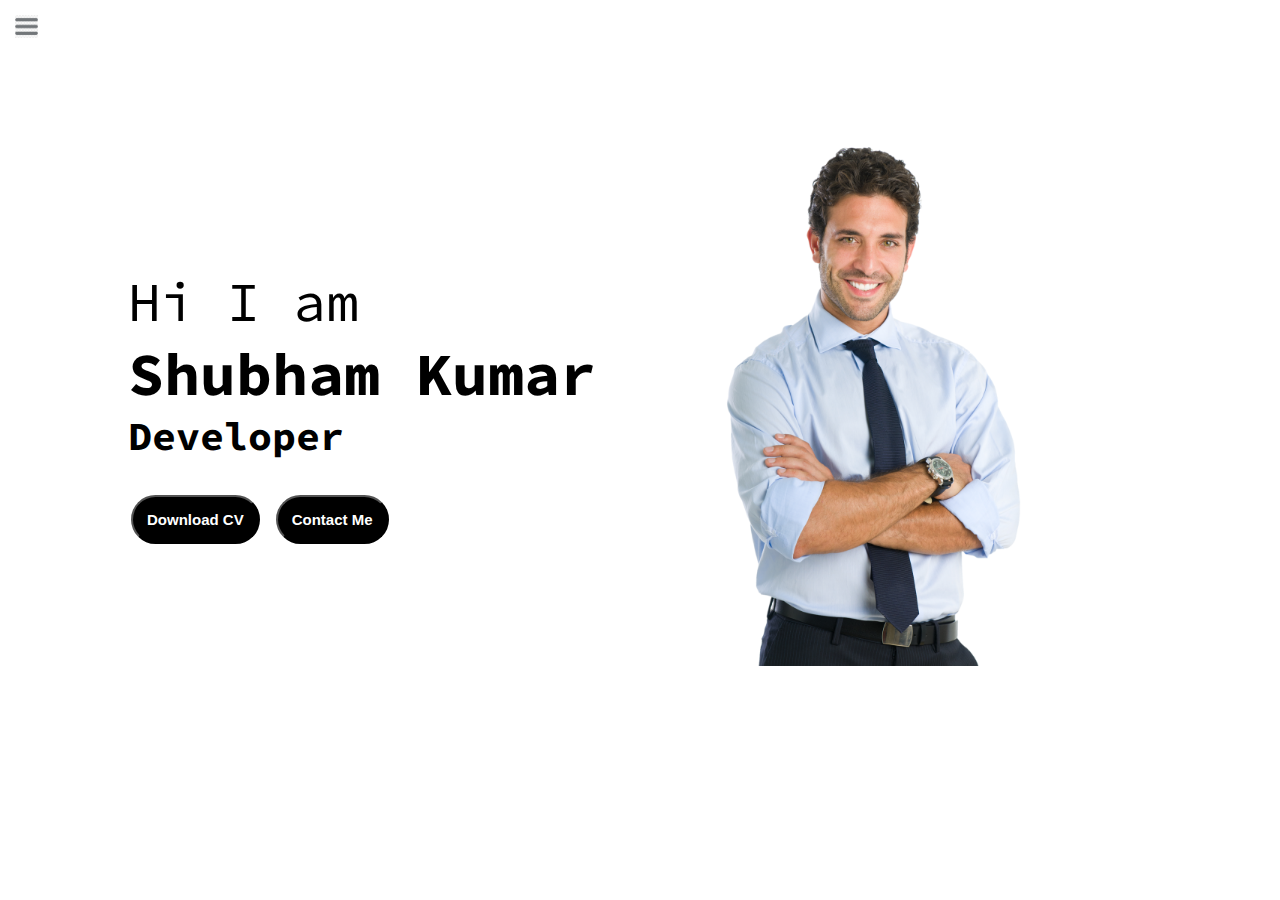
<file: index.html>
<!DOCTYPE html>
<html lang="en">

<head>
    <meta charset="UTF-8">
    <meta http-equiv="X-UA-Compatible" content="IE=edge">
    <meta name="viewport" content="width=device-width, initial-scale=1.0">
    <title>Personal-Portfolio</title>
    <!-- Linking CSS -->
    <link rel="stylesheet" href="style.css">
</head>

<body>
    <div class="container">
        <div class="sidebar sidebarGo">
            <!-- Navigation Bar -->
            <nav>
                <ul>
                    <li><a href="/">Home</a></li>
                    <li><a href="/intro.html">Intro</a></li>
                    <li><a href="/contact.html">Contact Me</a></li>
                </ul>
            </nav>
        </div>
        <!-- Main Content -->
        <div class="main">
            <!-- Sidebar-->
            <div class="hamburger">
                <img class="ham" src="images/ham.png" alt="" width="23px">
                <img class="cross" src="images/cross.png" alt="" width="23px">
            </div>
            <div class="infoContainer">
                <div class="devinfo">
                    <div class="hello">Hi I am </div>
                    <div class="name">Shubham Kumar </div>
                    <div class="about">Developer</div>
                    <div class="buttons">
                        <a href="/cv.txt" target="_blank">
                        <button>Download CV</button></a>
                        <a href="/contact.html">
                        <button>Contact Me</button></a>
                    </div>
                </div>
                <div class="devPic"><img src="images/dev.png" alt=""></div>
            </div>
        </div>
    </div>
    <!-- Linking Javascript -->
    <script src="script.js"></script>
</body>

</html>
</file>
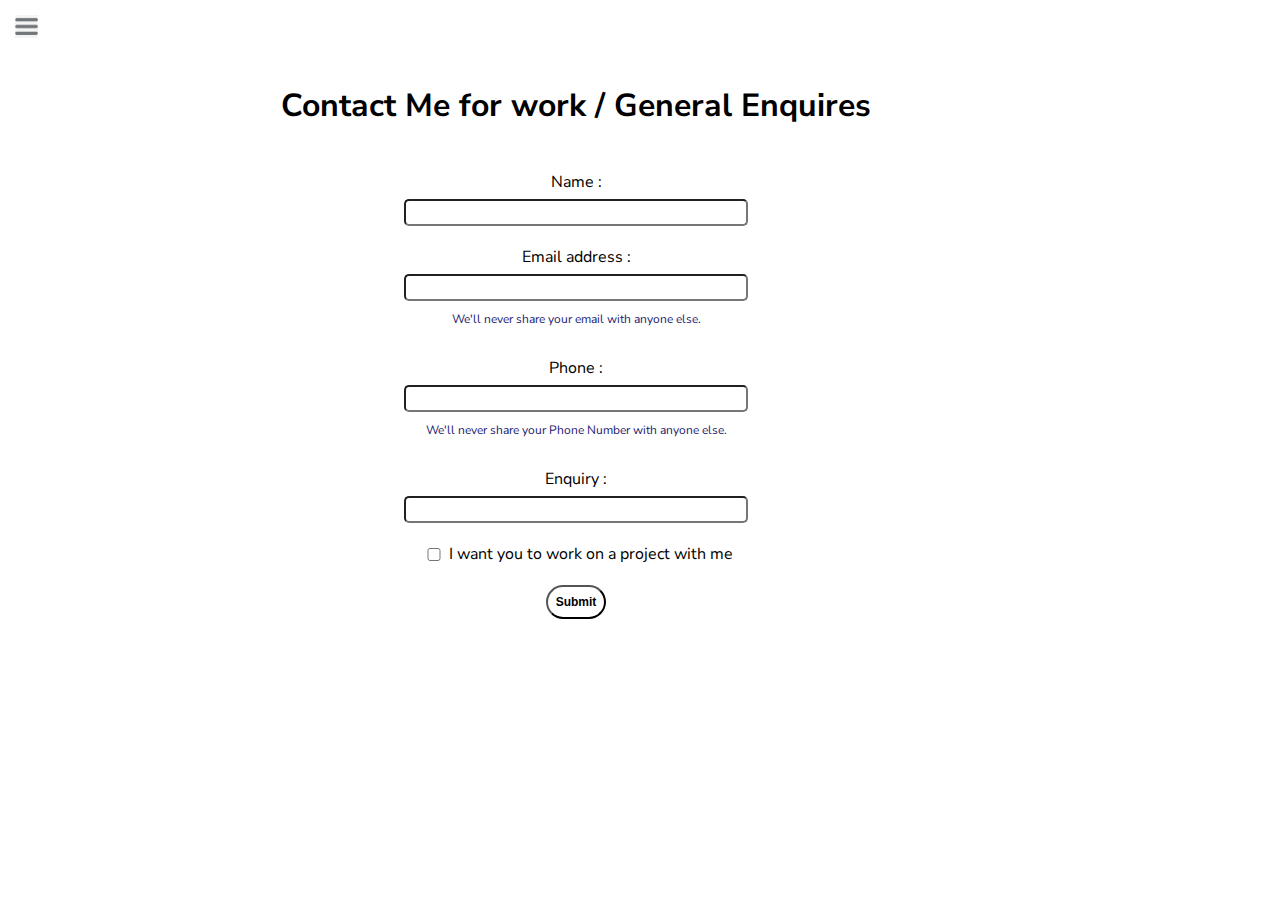
<file: contact.html>
<!DOCTYPE html>
<html lang="en">

<head>
    <meta charset="UTF-8">
    <meta http-equiv="X-UA-Compatible" content="IE=edge">
    <meta name="viewport" content="width=device-width, initial-scale=1.0">
    <title>Personal-Portfolio</title>
    <link rel="stylesheet" href="style.css">
</head>

<body>
    <div class="container">
        <div class="sidebar sidebarGo">
            <!-- Navigation Bar -->
            <nav>
                <ul>
                    <li><a href="/">Home</a></li>
                    <li><a href="intro.html">Intro</a></li>
                    <li><a href="contact.html">Contact Me</a></li>
                </ul>
            </nav>
        </div>
        <div class="main">
            <div class="main">
              <!-- Sidebar -->
                <div class="hamburger">
                    <img class="ham" src="images/ham.png" alt="" width="23px">
                    <img class="cross" src="images/cross.png" alt="" width="23px">
                </div>
                <!-- Contact Form -->
           <div class="contactform">
               <h1>Contact Me for work / General Enquires</h1>
            <form>
                <div class="mb-3">
                    <label for="clientemail" class="form-label">Name :</label>
                    <input type="name" class="form-control" id="clientname" aria-describedby="emailHelp">
                  </div>
                <div class="mb-3">
                  <label for="clientemail" class="form-label">Email address :</label>
                  <input type="email" class="form-control" id="clientemail" aria-describedby="emailHelp">
                  <div id="emailHelp" class="form-text">We'll never share your email with anyone else.</div>
                </div>
                <div class="mb-3">
                  <label for="clientphone" class="form-label">Phone :</label>
                  <input type="phone" class="form-control" id="clientphone">
                  <div id="emailHelp" class="form-text">We'll never share your Phone Number with anyone else.</div>
                </div>
                <div class="mb-3">
                    <label for="clientemail" class="form-label">Enquiry :</label>
                    <input type="enqury" class="form-control" id="clientemail" aria-describedby="emailHelp">
                  </div>
                <div class="mb-3" id="form-check">
                  <input type="checkbox" class="form-check-input" id="isclient">
                  <label class="form-check-label" for="isclient">I want you to work on a project with me</label>
                </div>
                <div class="mb-3">
                <button type="submit" class="btn">Submit</button>
                </div>
              </form>
           </div>
    </div>
    <!-- Linking Javascript -->
    <script src="script.js"></script>
</body>

</html>
</file>
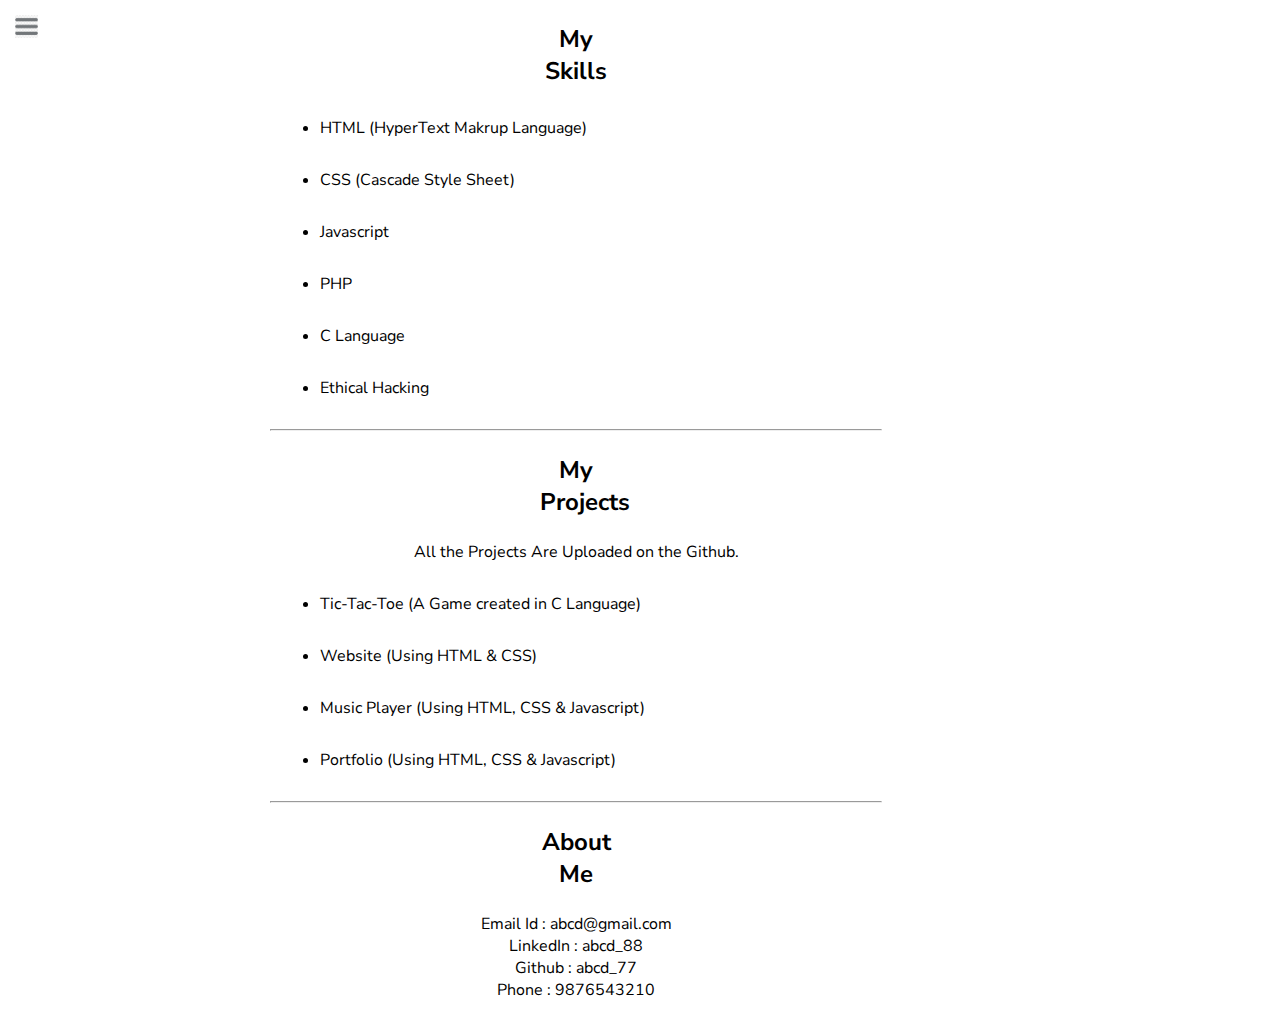
<file: intro.html>
<!DOCTYPE html>
<html lang="en">

<head>
    <meta charset="UTF-8">
    <meta http-equiv="X-UA-Compatible" content="IE=edge">
    <meta name="viewport" content="width=device-width, initial-scale=1.0">
    <title>Personal-Portfolio</title>
    <!-- Linking CSS -->
    <link rel="stylesheet" href="style.css">
</head>

<body>
    <div class="container">
        <div class="sidebar sidebarGo">
            <!-- Navigation Bar -->
            <nav>
                <ul>
                    <li><a href="/">Home</a></li>
                    <li><a href="intro.html">Intro</a></li>
                    <li><a href="contact.html">Contact Me</a></li>
                </ul>
            </nav>
        </div>
        <div class="main">
            <div class="main">
                <!-- Sidebar -->
                <div class="hamburger">
                    <img class="ham" src="images/ham.png" alt="" width="23px">
                    <img class="cross" src="images/cross.png" alt="" width="23px">
                </div>
            <div class="intro">
                <!-- Skills -->
                <h2>My Skills</h2>
                <div class="skillcontainer">
                    <div class="skill">
                        <ul>
                            <li>HTML (HyperText Makrup Language)</li>
                            <li>CSS (Cascade Style Sheet)</li>
                            <li>Javascript</li>
                            <li>PHP</li>
                            <li>C Language</li>
                            <li>Ethical Hacking</li>
                        </ul>
                    </div>
                    <hr>
                    <!-- Projects -->
                <h2>My Projects</h2>
                <div class="projects">
                    <p>All the Projects Are Uploaded on the Github.</p>
                    <ul>
                        <li>Tic-Tac-Toe (A Game created in C Language)</li>
                        <li>Website (Using HTML & CSS)</li>
                        <li>Music Player (Using HTML, CSS & Javascript)</li>
                        <li>Portfolio (Using HTML, CSS & Javascript)</li>
                    </ul>
                </div>
                <hr>
                <!-- About -->
                <h2>About Me</h2>
                <div class="info">
                    <label for="email">Email Id : abcd@gmail.com</label>
                    <br>
                    <label for="email">LinkedIn : abcd_88</label>
                    <br>
                    <label for="email">Github : abcd_77</label>
                    <br>
                    <label for="email">Phone : 9876543210</label>
                </div>
                </div>
            </div>
        </div>
    </div>
    <!-- Linking Javascript -->
    <script src="script.js"></script>
</body>

</html>
</file>
<file: style.css>
@import url('https://fonts.googleapis.com/css2?family=Nunito+Sans:wght@300&display=swap');
@import url('https://fonts.googleapis.com/css2?family=Source+Code+Pro:wght@200&display=swap');
*{
    margin: 0;
    padding: 0;
}
.sidebar{
    position: absolute;
    background-color: rgb(221, 219, 219);
    /* width: 434px; */
    font-family: 'Nunito Sans', sans-serif;
    transition: transform 0.3s ease-in;

}

.sidebar nav{
    padding: 40px;
    height: 100vh;
}

.sidebar nav li{
    list-style: none;
    font-size: 30px;
    padding: 33px 0;
}

.sidebar nav li a{
    text-decoration: none;
    color: black;
}

.main{
    width: 90vw;
    font-family: 'Nunito Sans', sans-serif;
}

.container{
    display: flex;
}

.infoContainer{
    height: 58vh;
    width: 80vw;
    margin: 144px auto;
    display: flex;
    justify-content: space-around;
}

.devPic img{
    width: 300px;
    height: 58vh;
}

.devinfo{
    display: flex;
    justify-content: center;
    flex-direction: column;
    font-family: 'Source Code Pro', monospace;
}

.hello{
    font-size: 55px; 
}
.name{
    font-size: 60px;
    font-weight: bold;
}
.about{
    font-size: 40px;
    font-weight: bold;
}

.buttons{
    margin-top: 34px;
}

.buttons button:hover{
    background-color: rgb(146, 248, 255);
    color: black;
    text-decoration: underline;
}

.buttons button{
    padding: 14px;
    border-radius: 120px;
    color: white;
    background-color: black;
    font-weight: bold;
    font-size: 15px;
    margin: 0 3px;
    cursor: pointer;
}

.contactform{
    font-family: 'Nunito Sans', sans-serif;
    padding: 50px 34px;
    
}

.contactform h1{
    font-family: 'Nunito Sans', sans-serif;
    text-align: center;
    padding: 34px 0;
}

.contactform form div{
    padding: 10px 0;
    display: flex;
    flex-direction: column;
    align-items: center;
   
}

.contactform form div input{
    width: 26vw;
    border-radius: 5px;
    margin: 6px 0 0 0;
    padding: 4px;
    
}

#emailHelp{
    font-size: 12px;
    color: midnightblue;
    margin: 0 5px;
}

#form-check{
    flex-direction: row;
    justify-content: center;
}

#form-check input{
    width: 30px;
    margin: 2px 0;
}

.btn{
    padding: 8px;
    border-radius: 100px;
    background-color: white;
    font-weight: bold;
    font-size: 12px;
    margin: 0 3px;
    cursor: pointer;
}

.btn:hover{
    background-color: rgb(146, 248, 255);
    color: black;
    text-decoration: underline;
}

.intro{
    font-family: 'Nunito Sans', sans-serif;  
    margin: 23px 270px;
    text-align: center;
}

.intro p{
    font-family: 'Nunito Sans', sans-serif;
    margin: 23px;
}

.intro h2{
    font-family: 'Nunito Sans', sans-serif;
    margin: 23px 270px;
}

.skill ul{
    text-align: initial;
}

.skill ul li{
    margin: 30px 50px;
}

.info{
    font-family: 'Nunito Sans', sans-serif;
    margin: 23px;
}

.projects ul{
    text-align: initial;
}
.projects ul li{
    margin: 30px 50px;
}

hr{
    color: aliceblue;

}

.sidebarGo{
        transform: translate(-443px, 0);
        position: absolute;
}
.hamburger{
    position: absolute;
    cursor: pointer;
    top: 15px;
    left: 15px;
}

.cross{
    margin-left: 175px;
}

/* Media Query */
@media (max-width: 900px){
    
    /* .sidebar{
        transform: translate(-443px, 0);
        position: absolute;
    } */
    .devPic{
        display: none;
    }
    .intro{
        margin: 50px -120px;
    }

    .contactform{
        margin: 10px 8px;
    }
    .skills, .info{
        margin: 50px px;
    }
    .projects{
        margin: 50px 121px;
    }
}
</file>
